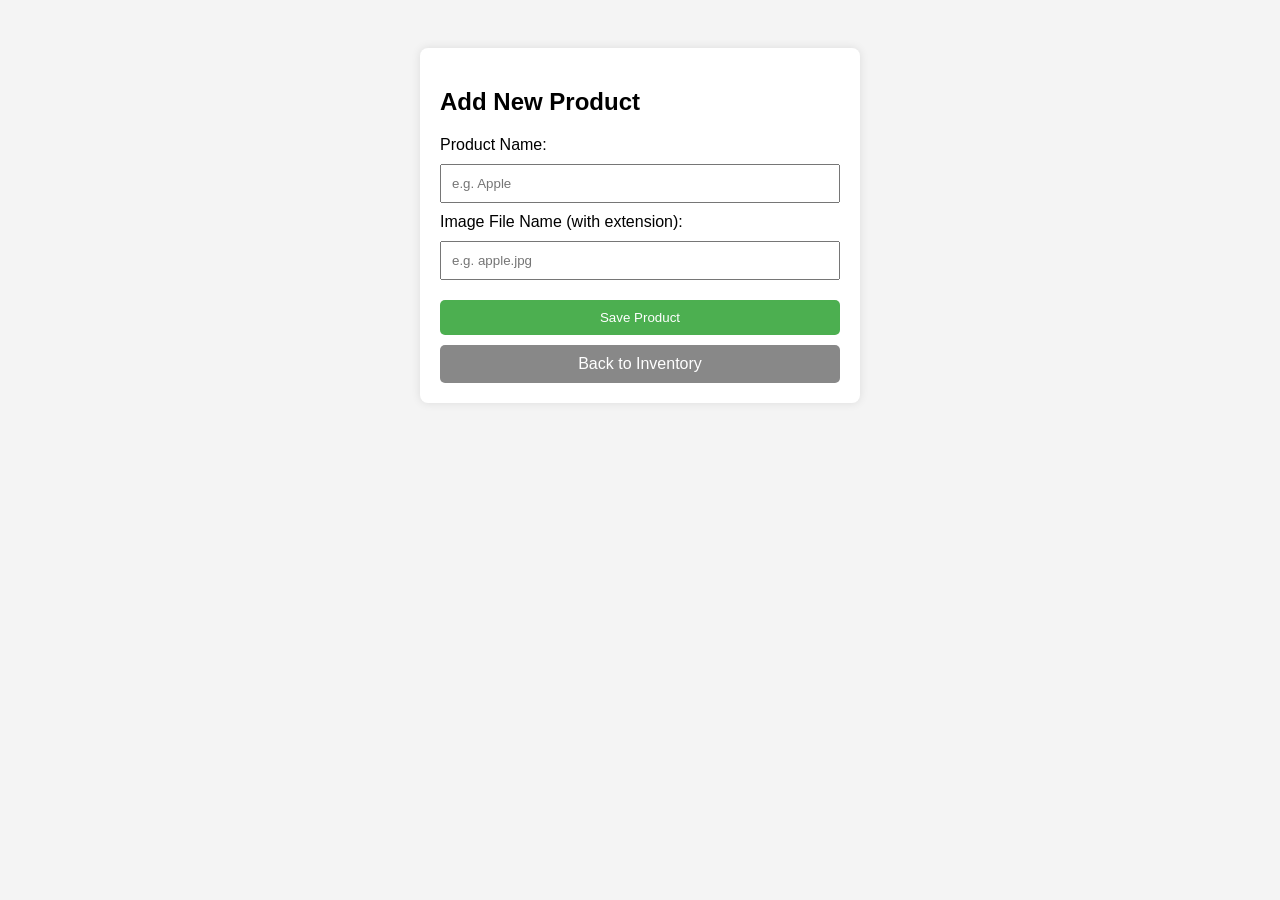
<file: add-product.html>
<!DOCTYPE html>
<html lang="en">
<head>
    <meta charset="UTF-8">
    <title>Add New Product</title>
    <style>
        body { font-family: Arial, sans-serif; padding: 40px; background-color: #f4f4f4; }
        form { max-width: 400px; margin: auto; background: white; padding: 20px; border-radius: 8px; box-shadow: 0 0 10px rgba(0,0,0,0.1); }
        input { width: 100%; padding: 10px; margin: 10px 0; box-sizing: border-box; }
        button { width: 100%; padding: 10px; background-color: #4CAF50; color: white; border: none; border-radius: 5px; cursor: pointer; margin-top: 10px; }
        .back-btn { background-color: #888; text-decoration: none; display: block; text-align: center; color: white; padding: 10px; border-radius: 5px; margin-top: 10px; }
    </style>
</head>
<body>

    <form id="productForm">
        <h2>Add New Product</h2>
        <label>Product Name:</label>
        <input type="text" id="pName" placeholder="e.g. Apple" required>
        
        <label>Image File Name (with extension):</label>
        <input type="text" id="pImage" placeholder="e.g. apple.jpg" required>
        
        <button type="button" onclick="saveProduct()">Save Product</button>
        <a href="product.html" class="back-btn">Back to Inventory</a>
    </form>

    <script>
        function saveProduct() {
            const name = document.getElementById('pName').value;
            const image = document.getElementById('pImage').value;

            if (name && image) {
                // Get existing products from localStorage or create new array
                let products = JSON.parse(localStorage.getItem('myProducts')) || [];
                
                // Add new product
                products.push({ name: name, image: image });
                
                // Save back to localStorage
                localStorage.setItem('myProducts', JSON.stringify(products));
                
                alert("Product " + name + " added successfully!");
                window.location.href = "product.html";
            } else {
                alert("Please fill in all fields!");
            }
        }
    </script>
</body>
</html>
</file>
